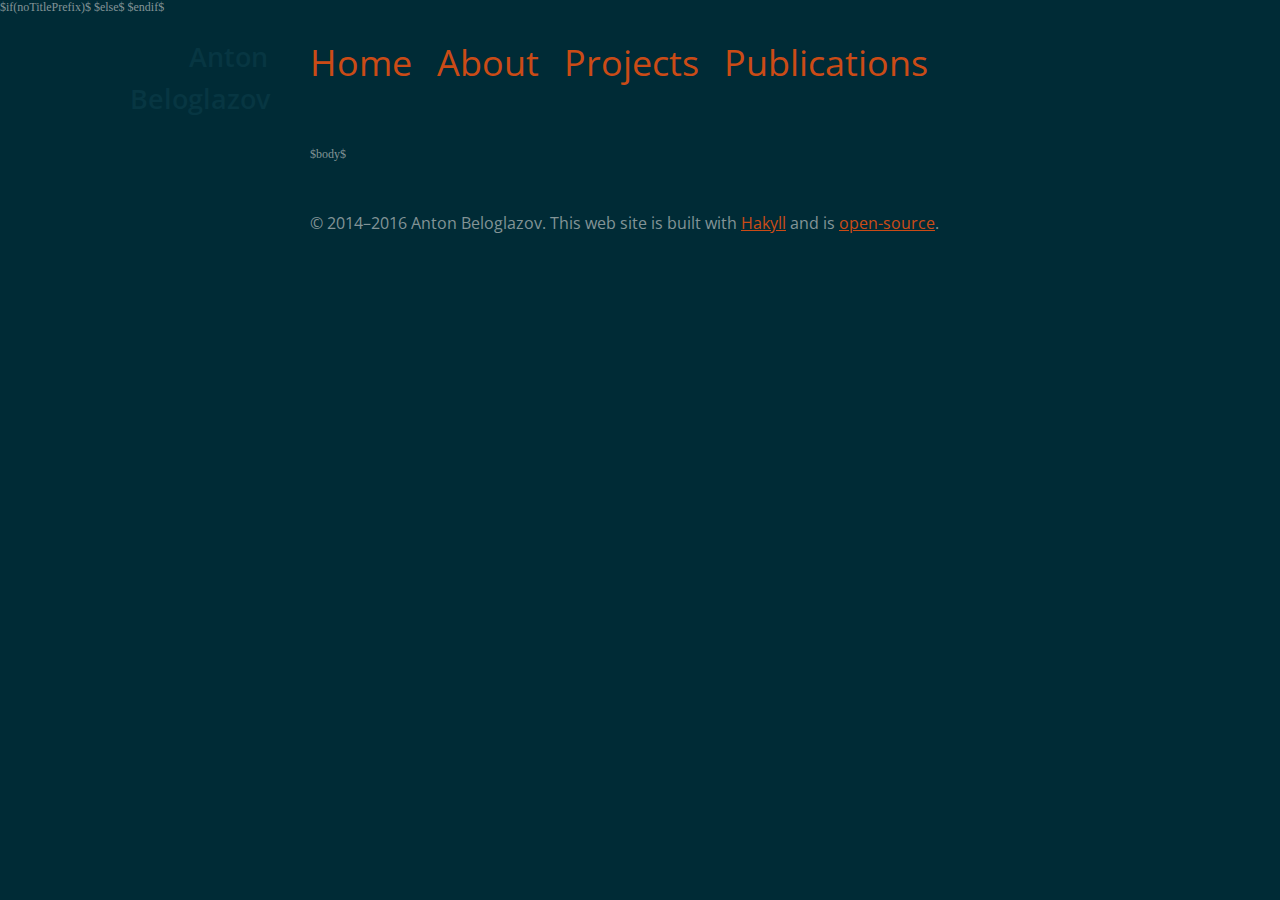
<file: templates/default.html>
<!DOCTYPE html>
<html xmlns="http://www.w3.org/1999/xhtml" xml:lang="en" lang="en">
  <head>
    <meta http-equiv="Content-Type" content="text/html; charset=utf-8" />

    $if(noTitlePrefix)$
      <title>Anton Beloglazov</title>
    $else$
      <title>$title$ | Anton Beloglazov</title>
    $endif$

    <meta content="Anton Beloglazov" name="author" />
    <meta content="A software engineer working at Google UK" name="description" />
    <meta content="Cloud computing, distributed systems, functional programming" name="keywords" />
    <meta content="width=device-width, initial-scale=1.0, maximum-scale=1.0, user-scalable=0" name="viewport" />
    <link href="/css/default.css" media="all" type="text/css" rel="stylesheet" />
    <link href="/css/syntax.css" media="all" type="text/css" rel="stylesheet" />
    <link href="https://fonts.googleapis.com/css?family=Open+Sans:300" rel="stylesheet" type="text/css" />
  </head>

  <body>

    <header>
      <h1><a href="/" title="">Anton Beloglazov</a></h1>
      <nav>
        <ul>
          <li><a href="/"$if(Home)$ class="active"$endif$ title="Home">Home</a></li>
          <li><a href="/about"$if(About)$ class="active"$endif$ title="About me">About</a></li>
          <!-- <li><a href="/blog"$if(Blog)$ class="active"$endif$ title="Blog">Blog</a></li> -->
          <li><a href="/projects"$if(Projects)$ class="active"$endif$ title="Projects">Projects</a></li>
          <li><a href="/publications"$if(Publications)$ class="active"$endif$ title="Publications">Publications</a></li>
          <li>
<script type="text/javascript">
//<![CDATA[
<!--
var x="function f(x){var i,o=\"\",ol=x.length,l=ol;while(x.charCodeAt(l/13)!" +
"=48){try{x+=x;l+=l;}catch(e){}}for(i=l-1;i>=0;i--){o+=x.charAt(i);}return o" +
".substr(0,ol);}f(\")32,\\\"EMGRXG130\\\\XJ020\\\\130\\\\S600\\\\220\\\\120\\"+
"\\330\\\\000\\\\200\\\\/UH5r\\\\n\\\\F120\\\\700\\\\200\\\\620\\\\710\\\\71" +
"0\\\\430\\\\|100\\\\a>6-1#vw010\\\\>=2~#',!,n\\\\?'=')#,.$$\\\"\\\\120\\\\PR" +
"HU[300\\\\WCZ\\\\\\\\U^020\\\\mr\\\\IK_D310\\\\K520\\\\n\\\\710\\\\HIAWKSW1" +
"jsyvozws\\\"(f};o nruter};))++y(^)i(tAedoCrahc.x(edoCrahCmorf.gnirtS=+o;721" +
"=%y{)++i;l<i;0=i(rof;htgnel.x=l,\\\"\\\"=o,i rav{)y,x(f noitcnuf\")"         ;
while(x=eval(x));
//-->
//]]>
</script>
          </li>
        </ul>
      </nav>
    </header>

    <div class="clear">&nbsp;</div>

    <div class="main">
      <aside>&nbsp;</aside>
      <div class="container">
        <section>

	      $body$

        </section>
      </div>
      <aside class="right-side">&nbsp;</aside>
    </div>

    <div class="clear">&nbsp;</div>

    <footer>
      <p>&copy; 2014&ndash;2016 Anton Beloglazov. This web site is built with <a href="http://jaspervdj.be/hakyll/">Hakyll</a> and is <a href="https://github.com/beloglazov/beloglazov.info">open-source</a>.</p>
    </footer>

    <script>
      (function(i,s,o,g,r,a,m){i['GoogleAnalyticsObject']=r;i[r]=i[r]||function(){
       (i[r].q=i[r].q||[]).push(arguments)},i[r].l=1*new Date();a=s.createElement(o),
       m=s.getElementsByTagName(o)[0];a.async=1;a.src=g;m.parentNode.insertBefore(a,m)
       })(window,document,'script','//www.google-analytics.com/analytics.js','ga');

      ga('create', 'UA-4737920-1', 'beloglazov.info');
      ga('send', 'pageview');
    </script>

  </body>
</html>
</file>
<file: css/default.css>
/* defaults */

html, body, div, span, object, iframe, h1, h2, h3, h4, h5, h6, p, blockquote, pre, abbr, address, cite, code, del, dfn, em, img, ins, kbd, q, samp, small, strong, sub, sup, var, b, i, dl, dt, dd, ol, ul, li, fieldset, form, label, legend, table, caption, tbody, tfoot, thead, tr, th, td, article, aside, canvas, details, figcaption, figure, footer, header, hgroup, menu, nav, section, summary, time, mark, audio, video {
    border: 0 none;
    font: inherit;
    margin: 0;
    padding: 0;
    text-align: left;
    vertical-align: baseline;
}
.clear {
    clear: both !important;
    display: block !important;
    float: none !important;
    font-size: 0.1em !important;
    height: 0 !important;
    margin: 0 !important;
    overflow: hidden !important;
    padding: 0 !important;
    visibility: hidden !important;
    width: auto !important;
}
article, aside, details, figcaption, figure, footer, header, hgroup, menu, nav, section {
    display: block;
}
legend {
    display: none;
}
blockquote, q {
    quotes: none;
}
blockquote:before, blockquote:after, q:before, q:after {
    content: none;
}

abbr[title], dfn[title] {
    border-bottom: 1px dotted;
    cursor: help;
}
table {
    border-collapse: collapse;
    border-spacing: 0;
}
input, select {
    vertical-align: middle;
}
select, input, textarea, button {
    font: 99% sans-serif;
}
pre, code, kbd, samp {
    font-family: monospace,sans-serif;
}
html {
    overflow-y: scroll;
}
::selection {
    /* Safari */
    color: #fff;
    background: #073642;
}
::-moz-selection {
    /* Firefox */
    color: #fff;
    background: #073642;
}

/* typography */
p, label {
    font: 1.6em/1.4em 'Open Sans',Arial,sans-serif;
    margin-bottom: 18px;
}

a:hover, a:active {
    outline: medium none;
}

ul, ol {
    font: 1.5em/1.4em 'Open Sans',Arial,sans-serif;
    list-style: disc outside none;
    margin-bottom: 15px;
    margin-left: 30px;
}

ul ul, ol ul { font-size: 1em; margin: 10px 0 12px 35px}

ol li { margin-bottom: .5em; }


aside ul { list-style: none; margin-bottom: 0; font-size: 1.4em;}
aside ul li { margin-bottom: .5em; }
aside ul ul { font-size: 1em;}

nav ul, nav li {
    list-style: none outside none;
    margin: 0;
}

strong, th {
    font-weight: bold;
}

em { font-style: italic;}

td {
    vertical-align: top;
}
sub, sup {
    font-size: 75%;
    line-height: 0;
    position: relative;
}
sup {
    top: -0.5em;
}
sub {
    bottom: -0.25em;
}
pre {
    padding: 15px;
    white-space: pre-wrap;
    word-wrap: break-word;
}
textarea {
    overflow: auto;
}
a { color: #cb4b16;}
a:hover { color: #b58900;}

h1 {
    font: 2.5em/1.4em 'Open Sans',Arial,sans-serif;
    font-weight: 300;
    margin-top: 0.5em;
    margin-bottom: 1em;
    color: #93a1a1;
}

h2 {
    font: 2.0em/1.4em 'Open Sans',Arial,sans-serif;
    font-weight: 300;
    margin-top: 1.5em;
    margin-bottom: 1em;
    color: #93a1a1;
}

/* structure */

body, select, input, textarea {
    color: #839496;
    font-size: 75%;
}
body { background: #002b36; }

.main {
    width: 1140px;
    margin: 0 auto;
}

.main aside { float: left; width: 240px; }
.main .container { width: 660px; float: left; padding-bottom: 50px; }
.main .container h2:first-child { margin-top: 0; }

/* header */
header {
    width:660px;
    margin: 0 auto;
    padding: 30px 0;
    position: relative;
}
header h1 {
    margin-left: -180px;
    margin-top: -10px;
    margin-bottom: 0;
    text-align: right;
    width: 138px;
    float: left;
    /*position: fixed;*/
}

header h1 a {
    text-decoration: none;
    color: #073642;
    font: 600 0.9em/1.4em 'Open Sans',Arial,sans-serif;
}

header h1 a:hover {
    color: #073642;
}

header nav ul { margin: 0 auto; }

header nav ul li {
    float: left;
    font-size: 1em;
    padding: 5px 25px 30px 0;
}
header nav ul li a  { text-decoration: none; }
header nav ul li a.active {
    font-size: 2em;
}

header nav ul li a:hover  {
    color: #cb4b16;
    background-color: #073642;
}

footer { margin: 0 auto; width: 660px; font-size: 0.85em; }

/*home*/

.col-1 { float: left; width: 48%; margin-right: 10%; }
.col-last { width: 42%; margin-right: 0 !important; }

.col-1 ul { list-style: none; margin-left: 20px; }
.col-1 li a { margin-left: 10px; }

.col-3 { width:30%; float: left; margin-right: 5%; margin-bottom: 2em; }
.col-3 ul { list-style: none; margin-left: 10px; }

.posts { list-style: none; margin-left: 0; }
.posts span {
    font-size: .75em;
    color: #586e75;
    display: inline-block;
    padding-right: 10px;
    width: 140px;
}

/* blog list */
.post-list, .pager {
    list-style: none;
    padding: 0;
    margin: 0;
}

.post-list li p { font-size: 1em; }
.post-list li h2 { margin-bottom: 0.5em; }
.post-list li h2 a { color: #93A1A1; }
.post-list li h2 a:hover { text-decoration: none; }

p.meta { font-style: italic; }

.pager { margin: 0 auto; padding-top: 50px; }
.pager li { display: inline-block; margin-right: 15px; }

@media all and (min-width: 900px) and (max-width: 1139px) {
    header h1 {
        float: none;
        margin: 0 0 15px;
        text-align: left;
        width: auto;
    }
    .main aside { display: none; }
    .main aside.right-side { display: block; }

    .main, header, footer { width: 900px; }

}

@media all and (max-width: 899px) {

    header h1 {
        float: none;
        margin: -10px 0 15px;
        text-align: left;
        width: auto;
    }
    footer { padding: 15px; }
    .main aside { display: none; }

    .main, header { width: auto; padding: 30px 0 0; }
    .post-list li:first-child h2 { margin-top: 0; }

    header nav ul { border-top: 1px solid grey; }
    header nav ul li {
        float: none;
        padding: 0;
    }

    header nav ul li a {
        display: block;
        padding: 10px 15px;
        border-bottom: 1px solid grey;
    }

    header nav ul li a.active {
        font-size: 1.4em;
        line-height: 1.4em;
    }

    header h1 a { padding-left: 15px; }

    .main .container { width: auto; padding: 0 15px 40px; }

    .col-1, .col-3 { float: none; width: 100%; margin-right: 0; }
    .col-3, .col-3 ul { margin-bottom: 0; }

    footer { width: auto; }
}
</file>
<file: css/syntax.css>
/* Generated by pandoc. */
table.sourceCode, tr.sourceCode, td.lineNumbers, td.sourceCode, table.sourceCode pre 
   { margin: 0; padding: 0; border: 0; vertical-align: baseline; border: none; }
td.lineNumbers { border-right: 1px solid #AAAAAA; text-align: right; color: #AAAAAA; padding-right: 5px; padding-left: 5px; }
td.sourceCode { padding-left: 5px; }
pre.sourceCode span.kw { color: #007020; font-weight: bold; } 
pre.sourceCode span.dt { color: #902000; }
pre.sourceCode span.dv { color: #40a070; }
pre.sourceCode span.bn { color: #40a070; }
pre.sourceCode span.fl { color: #40a070; }
pre.sourceCode span.ch { color: #4070a0; }
pre.sourceCode span.st { color: #4070a0; }
pre.sourceCode span.co { color: #60a0b0; font-style: italic; }
pre.sourceCode span.ot { color: #007020; }
pre.sourceCode span.al { color: red; font-weight: bold; }
pre.sourceCode span.fu { color: #06287e; }
pre.sourceCode span.re { }
pre.sourceCode span.er { color: red; font-weight: bold; }
</file>
